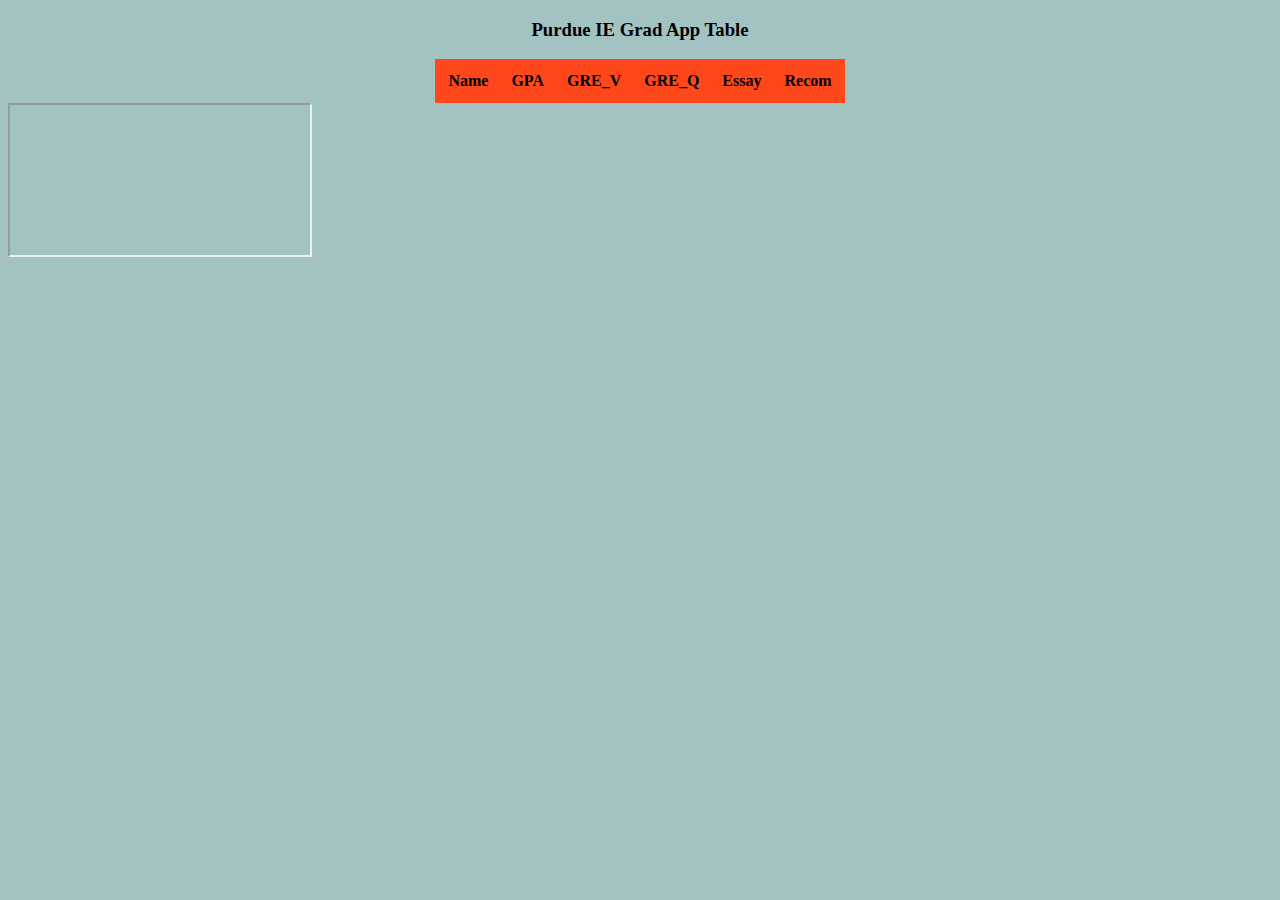
<file: index.html>
<!DOCTYPE html>
<html>
<head>
    <title>Grad Apps for Purdue IE Program</title>
    <link type=text/css rel="stylesheet" href="tablestyle.css">
    <script src="jquery-1.11.2.min.js"></script>
    <script src="gradstats.js"></script>
    </head>
    <body>
        <h3> Purdue IE Grad App Table</h3>
    <table id="grad_data">
        <thead>  
        <tr>
        <th>Name</th>
        <th>GPA</th>
        <th>GRE_V</th>
        <th>GRE_Q</th>
        <th>Essay</th>
        <th>Recom</th>   
        </tr>
        </thead>
        <tbody>
            
        </tbody>
        </table>
        <iframe>http://www.purdue.edu/</iframe>
    
    </body>
    
</html>
</file>
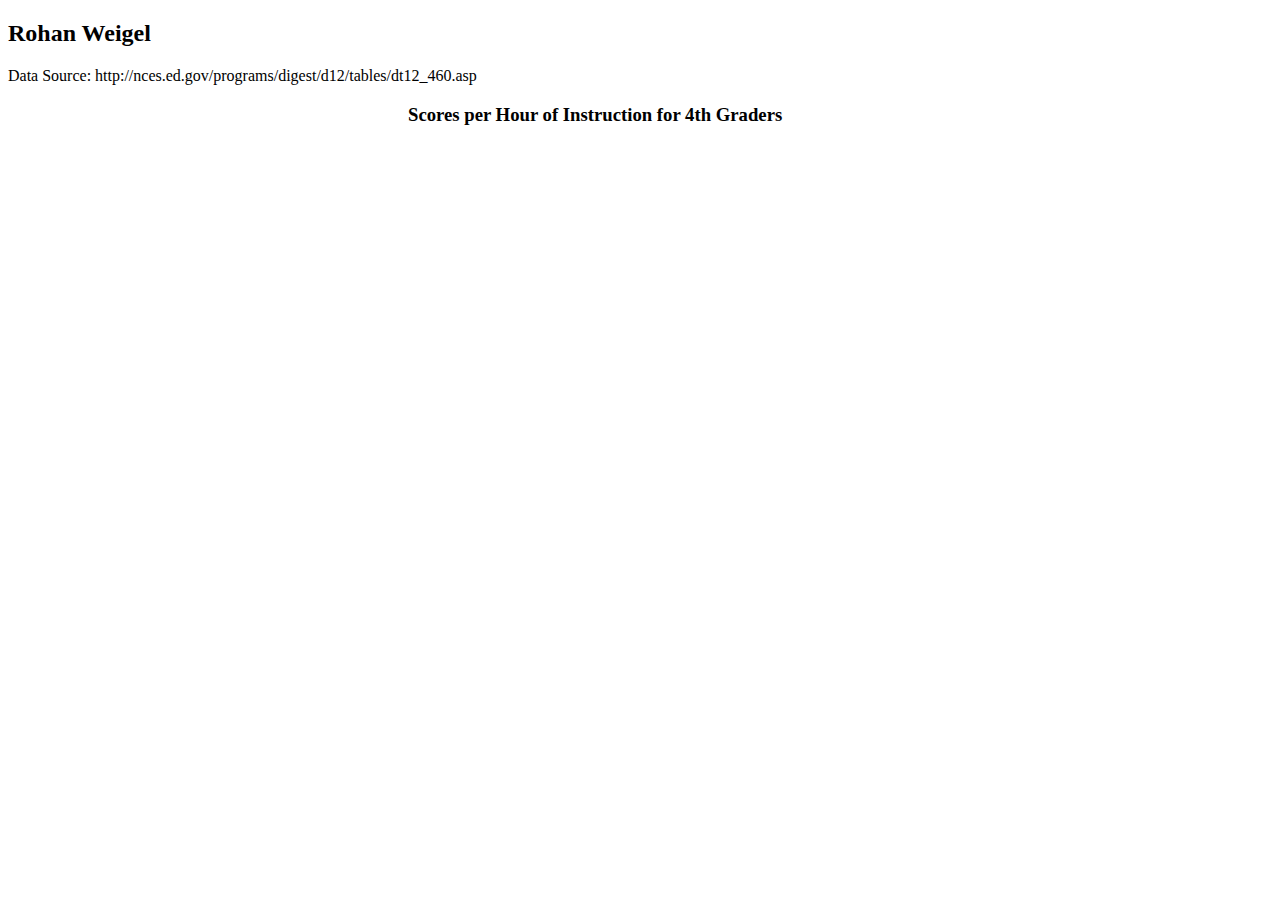
<file: D3-example/index.html>
<!DOCTYPE html>
<html lang="en">
    <head>
        <meta charset="utf-8">
        <title>D3 Page Template</title>
        <script type="text/javascript" src="d3.v3.js"></script>
        <script type="text/javascript" src="dataset.js"></script>
        <link rel="stylesheet" href="styled3.css">
    </head>
    <body>
        <h2>Rohan Weigel</h2>
        <p>Data Source: http://nces.ed.gov/programs/digest/d12/tables/dt12_460.asp</p>
        <h3>Scores per Hour of Instruction for 4th Graders</h3>
        <script type="text/javascript">
               
            d3.text("http://localhost:8888/tabn460edit1.csv", function(data) {
                var parsedCSV = d3.csv.parseRows(data);
                console.log(data);

                var container = d3.select("body")
                    .append("table")

                    .selectAll("tr")
                        .data(parsedCSV).enter()
                        .append("tr")

                    .selectAll("td")
                        .data(function(d) { return d; }).enter()
                        .append("td")
                        .text(function(d) { return d; });
            });

var margin = {top: 20, right: 20, bottom: 30, left: 40},
    width = 1000 - margin.left - margin.right,
    height = 700 - margin.top - margin.bottom;
 
var xValue = function(d) { return d.Country;}, 
    xScale = d3.scale.ordinal().domain(["Country"]).range([0, width]), 
    xMap = function(d) { return xScale(xValue(d));}, 
    xAxis = d3.svg.axis().scale(xScale).orient("bottom").tickFormat(String);

var yValue = function(d) { return d["Math score/hour"];}, 
    yScale = d3.scale.linear().range([height, 0]), 
    yMap = function(d) { return yScale(yValue(d));}, 
    yAxis = d3.svg.axis().scale(yScale).orient("left");

var cValue = function(d) { return d.Country;},
    color = d3.scale.category10();

var svg = d3.select("body").append("svg")
    .attr("width", width + margin.left + margin.right)
    .attr("height", height + margin.top + margin.bottom)
  .append("g")
    .attr("transform", "translate(" + margin.left + "," + margin.top + ")");

d3.csv("http://localhost:8888/tabn460edit1.csv", function(data) {

 
  data.forEach(function(d) {
    d["Science Score/Hour"] = +d["Science Score/Hour"];
    d["Math score/hour"] = +d["Math score/hour"];  
  });
    
  //xScale.domain([d3.min(data, xValue)-10, d3.max(data, xValue)+20]);
  yScale.domain([d3.min(data, yValue), d3.max(data, yValue)+2]);

 
  svg.append("g")
      .attr("class", "x axis")
      .attr("transform", "translate(0," + height + ")")
      .call(xAxis)
    .append("text")
      .attr("class", "label")
      .attr("x", width)
      .attr("transform", "translate(" + (width / 2) + " ," + (height + margin.bottom - 5) +")")
      .attr("y", -6)
      .style("text-anchor", "middle")
      .text("Country");

  svg.append("g")
      .attr("class", "y axis")
      .call(yAxis)
    .append("text")
      .attr("class", "label")
      .attr("transform", "rotate(-90)")
      .attr("y", 6)
      .attr("dy", ".35em")
      .style("text-anchor", "end")
      .text("Scores per hour spent");

  svg.selectAll(".dot")
      .data(data)
    .enter().append("circle")
      .attr("class", "dot")
      .attr("r", 3.5)
      //.attr("cx", xMap)
      .attr("cy", yMap)
      .style("fill", function(d) { return color(cValue(d));}); 
    
    var line = d3.svg.line()
    .x(function(d) { return x(d.Country); })
    .y(function(d) { return y(d["Math score/hour"]); });
    
  svg.append("Science Score/Hour")     
        .attr("class", "line")
        .style("stroke", "red")
        .attr("d", line(data));

});
 
            </script>
        </body>
</html>
</file>
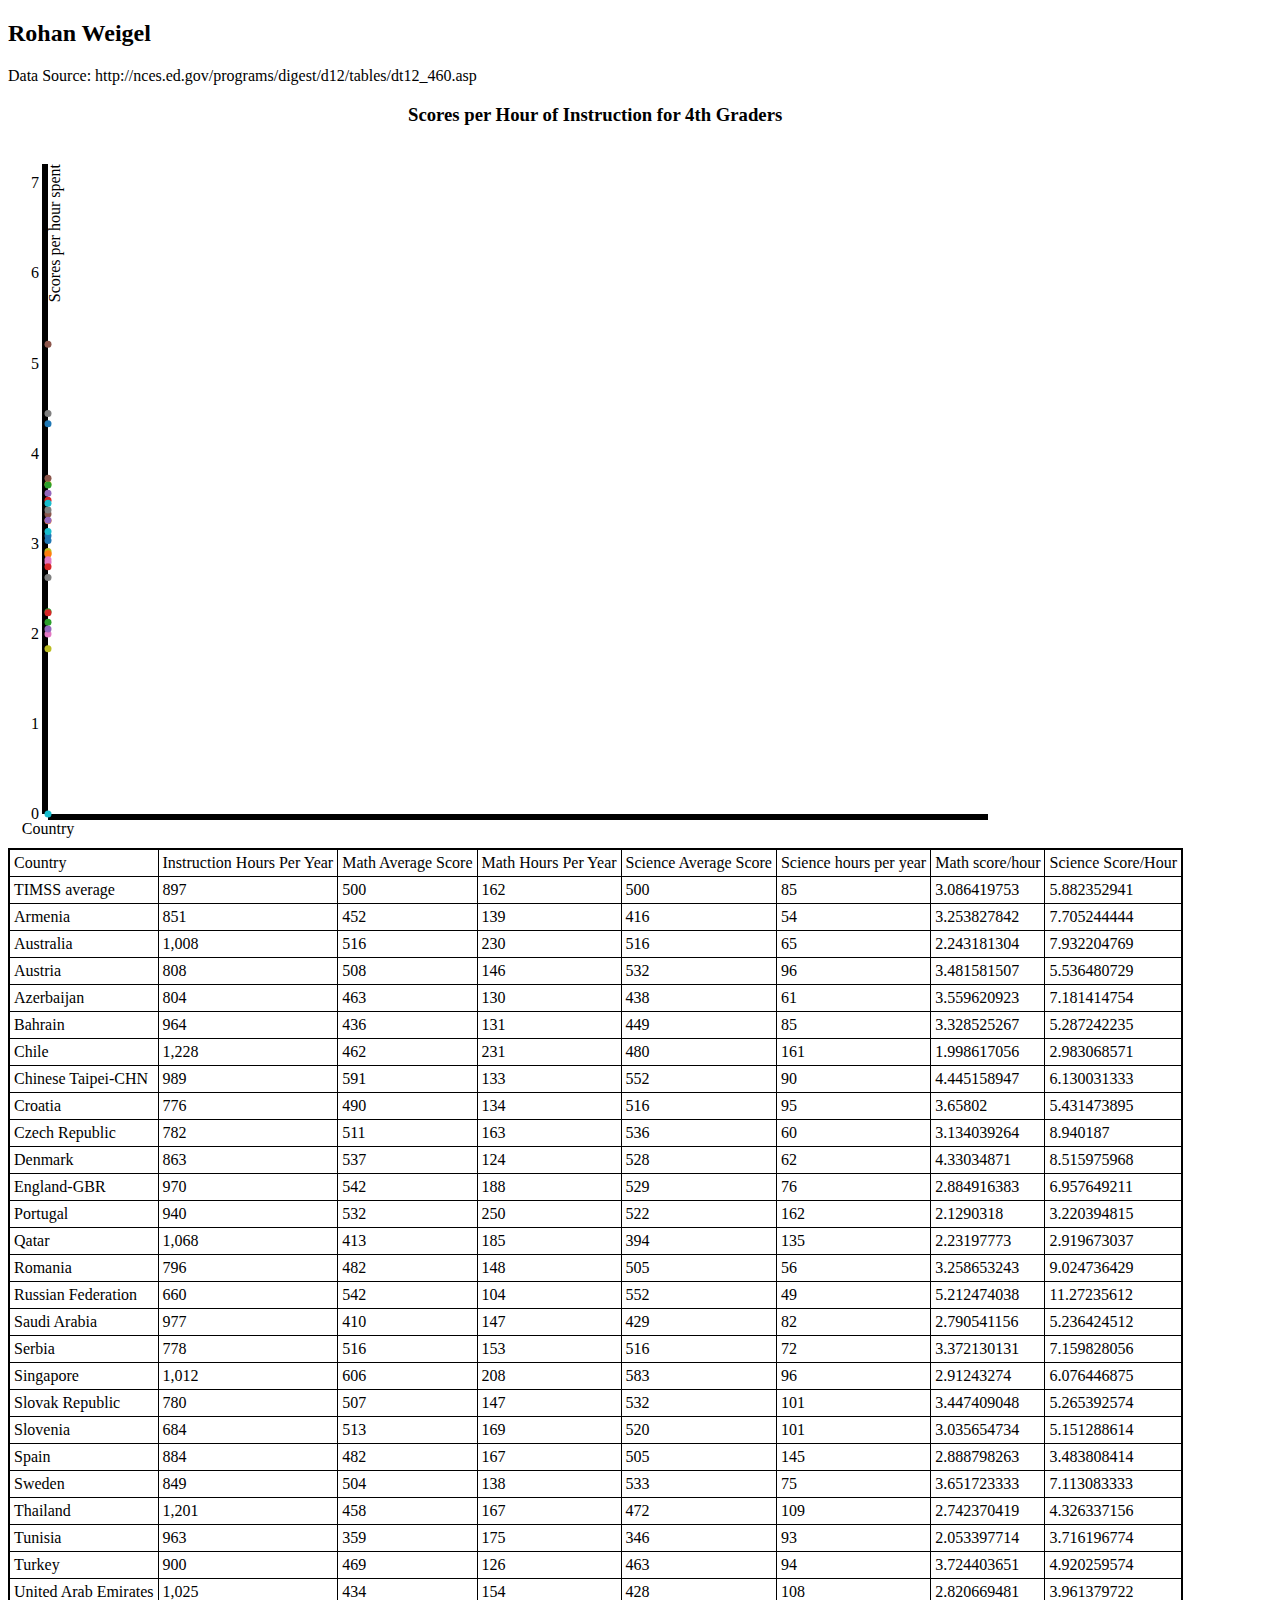
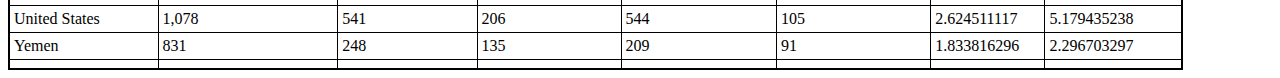
<file: hw3/index.html>
<!DOCTYPE html>
<html lang="en">
    <head>
        <meta charset="utf-8">
        <title>D3 Page Template</title>
        <script type="text/javascript" src="d3.v3.js"></script>
        <script type="text/javascript" src="dataset.js"></script>
        <link rel="stylesheet" href="styled3.css">
    </head>
    <body>
        <h2>Rohan Weigel</h2>
        <p>Data Source: http://nces.ed.gov/programs/digest/d12/tables/dt12_460.asp</p>
        <h3>Scores per Hour of Instruction for 4th Graders</h3>
        <script type="text/javascript">
               
            d3.text("tabn460edit1.csv", function(data) {
                var parsedCSV = d3.csv.parseRows(data);
                console.log(data);

                var container = d3.select("body")
                    .append("table")

                    .selectAll("tr")
                        .data(parsedCSV).enter()
                        .append("tr")

                    .selectAll("td")
                        .data(function(d) { return d; }).enter()
                        .append("td")
                        .text(function(d) { return d; });
            });

var margin = {top: 20, right: 20, bottom: 30, left: 40},
    width = 1000 - margin.left - margin.right,
    height = 700 - margin.top - margin.bottom;
 
var xValue = function(d) { return d.Country;}, 
    xScale = d3.scale.ordinal().domain(["Country"]).range([0, width]), 
    xMap = function(d) { return xScale(xValue(d));}, 
    xAxis = d3.svg.axis().scale(xScale).orient("bottom").tickFormat(String);

var yValue = function(d) { return d["Math score/hour"];}, 
    yScale = d3.scale.linear().range([height, 0]), 
    yMap = function(d) { return yScale(yValue(d));}, 
    yAxis = d3.svg.axis().scale(yScale).orient("left");

var cValue = function(d) { return d.Country;},
    color = d3.scale.category10();

var svg = d3.select("body").append("svg")
    .attr("width", width + margin.left + margin.right)
    .attr("height", height + margin.top + margin.bottom)
  .append("g")
    .attr("transform", "translate(" + margin.left + "," + margin.top + ")");

d3.csv("tabn460edit1.csv", function(data) {

 
  data.forEach(function(d) {
    d["Science Score/Hour"] = +d["Science Score/Hour"];
    d["Math score/hour"] = +d["Math score/hour"];  
  });
    
  //xScale.domain([d3.min(data, xValue)-10, d3.max(data, xValue)+20]);
  yScale.domain([d3.min(data, yValue), d3.max(data, yValue)+2]);

 
  svg.append("g")
      .attr("class", "x axis")
      .attr("transform", "translate(0," + height + ")")
      .call(xAxis)
    .append("text")
      .attr("class", "label")
      .attr("x", width)
      .attr("transform", "translate(" + (width / 2) + " ," + (height + margin.bottom - 5) +")")
      .attr("y", -6)
      .style("text-anchor", "middle")
      .text("Country");

  svg.append("g")
      .attr("class", "y axis")
      .call(yAxis)
    .append("text")
      .attr("class", "label")
      .attr("transform", "rotate(-90)")
      .attr("y", 6)
      .attr("dy", ".35em")
      .style("text-anchor", "end")
      .text("Scores per hour spent");

  svg.selectAll(".dot")
      .data(data)
    .enter().append("circle")
      .attr("class", "dot")
      .attr("r", 3.5)
      //.attr("cx", xMap)
      .attr("cy", yMap)
      .style("fill", function(d) { return color(cValue(d));}); 
    
    var line = d3.svg.line()
    .x(function(d) { return x(d.Country); })
    .y(function(d) { return y(d["Math score/hour"]); });
    
  svg.append("Science Score/Hour")     
        .attr("class", "line")
        .style("stroke", "red")
        .attr("d", line(data));

});
 
            </script>
        </body>
</html>
</file>
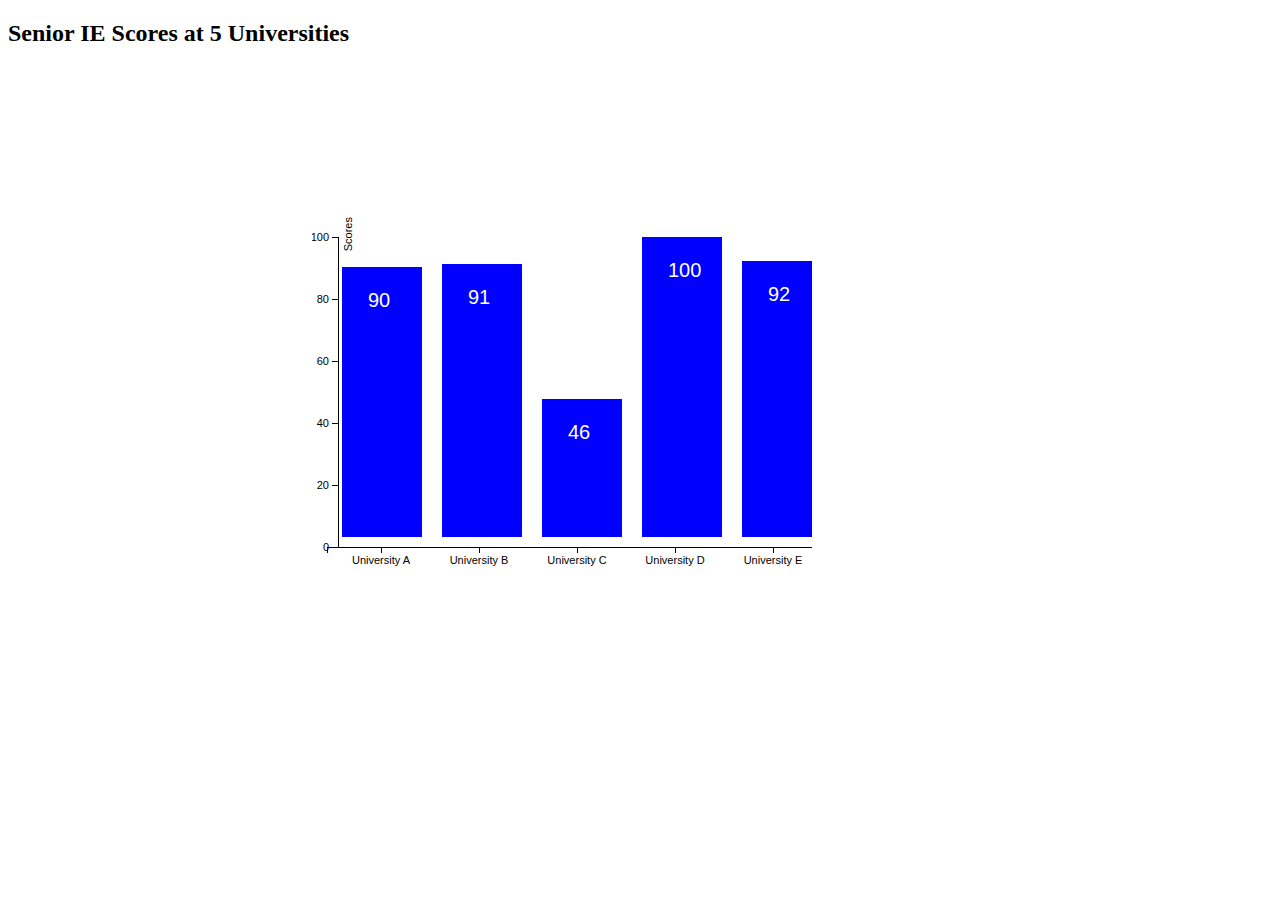
<file: exam1/exam1-2.html>
<!DOCTYPE html>
<html>
    <head>
        <meta charset="utf-8">
        <title>Exam 1 Chart - Seniors only</title>
        <script type="text/javascript" src="http://localhost:8000/d3.v3.js"></script>
        <script type="text/javascript" src="http://localhost:8000/exam1.json"></script>
        
    </head>
    <body>
        <div>
        <h2>Senior IE Scores at 5 Universities</h2>
        </div>
        <style type = "text/css">
    div.bar {
				display: inline-block;
        margin-left: -50;
			}
            .axis path,
			.axis line {
				fill: none;
				stroke: black;
				shape-rendering: crispEdges;
            }
            .axis text {
				font-family: sans-serif;
				font-size: 11px;
			}
            
            </style>
    </body>
    <svg class="chart"></svg>
    <script src="d3.v3.js"></script>
<script>

var dataset = [90, 91, 46, 100, 92];
    
    d3.select("body").selectAll("div")
    .data(dataset)
    .enter()
    .append("div")
    .attr("class", "bar")
    .style("height", function(d) {
        var barHeight = d * 3;
        return barHeight + "px";
    });
var w = 500,
    h = 500;
    var barPadding = 20;
    var padding = 20;
    
    //x stuff
    var xScale = d3.scale.ordinal()
    .domain(["University A", "University B","University C","University D","University E"])
    .rangeRoundBands([0, w], .1);
    
    var xAxis = d3.svg.axis()
							  .scale(xScale)
							  .orient("bottom")
    //y stuff
    var yScale = d3.scale.linear()
    .domain([0, 100])
    .range([h - padding, 170]);
    
    
    
    var yAxis = d3.svg.axis()
							  .scale(yScale)
							  .orient("left")
							  .ticks(5);
    
    var svg = d3.select("body")
            .append("svg")
            .attr("width", w)
            .attr("height", h);
    
    //bars
    svg.selectAll("rect")
   .data(dataset)
   .enter()
   .append("rect")
   .attr("x", function(d, i) {
			   		return i * (w / dataset.length) + 30;
    })
   .attr("y", function(d) {
    return h - (d * 3) - 30;
    })
   .attr("width", w / dataset.length - barPadding)
    .attr("fill", "blue")
   .attr("height", function(d) {
    return d * 3;
    })
    .attr("fill", function(d) {
					return "rgb(0, 0, " + (d * 10) + ")";
			   });
    //labels
    svg.selectAll("text")
			   .data(dataset)
			   .enter()
			   .append("text")
			   .text(function(d) {
			   		return d;
			   })
			   .attr("x", function(d, i) {
			   		return i * (w / dataset.length) + 56;
			   })
			   .attr("y", function(d) {
			   		return h - (d * 3) + 10;
			   })
			   .attr("font-family", "helvetica")
			   .attr("font-size", "20px")
			   .attr("fill", "white");
    
    //x axis
    svg.append("g")
				.attr("class", "axis")
				.attr("transform", "translate(15," + (h - padding) + ")")
                .attr("x", 10)
				.call(xAxis);
    
    //y axis
    svg.append("g")
				.attr("class", "axis")
				.attr("transform", "translate(" + (padding + 6) + ",0)")
				.call(yAxis)
               .append("text")
                .attr("class", "label")
                .attr("transform", "rotate(-90)")
                .attr("y", 10)
                .attr("x",-150)
                .attr("dy", ".35em")
                .style("text-anchor", "end")
                .text("Scores");
    </script>
</html>
</file>
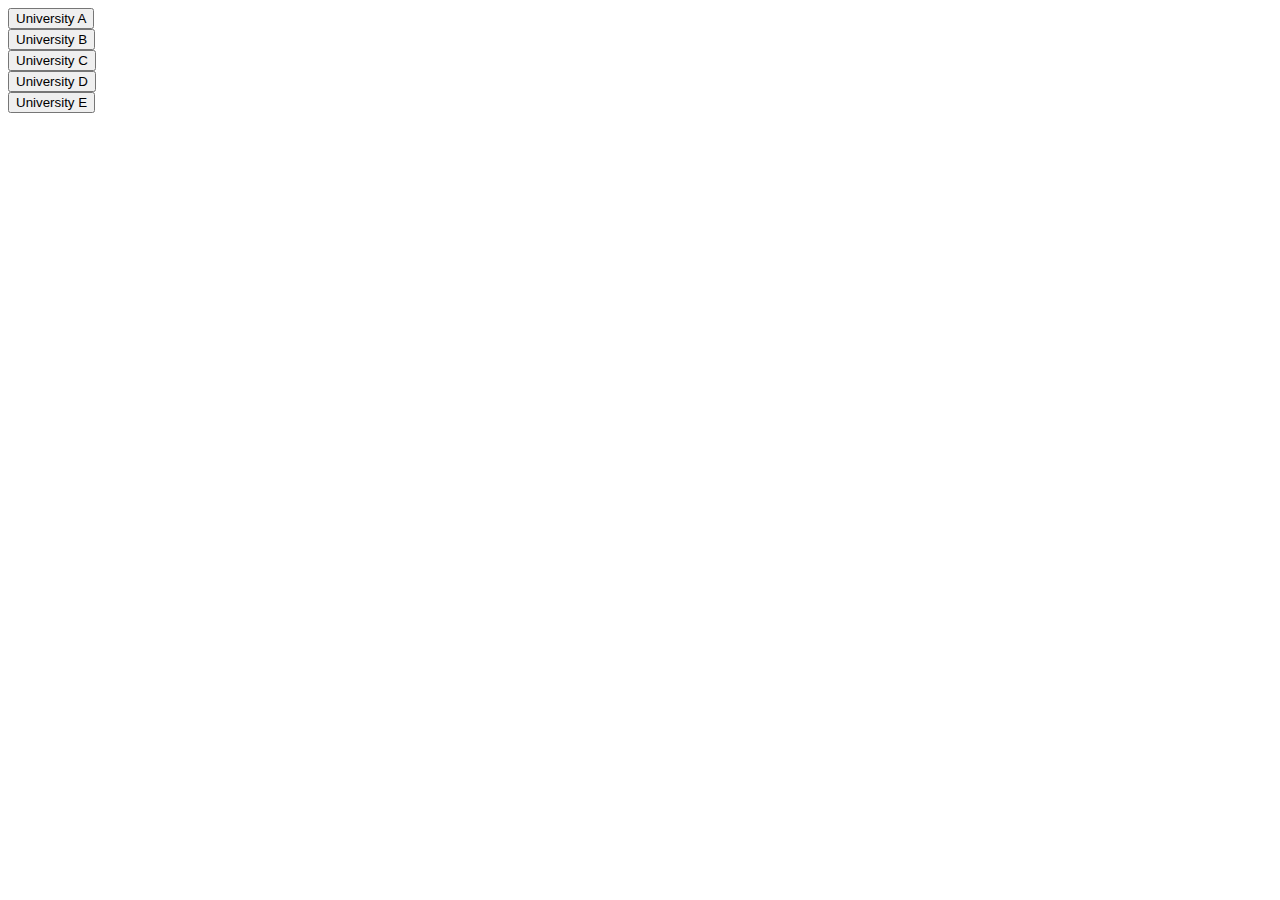
<file: exam1/exam3-3.html>
<!DOCTYPE html>
<html>
    <head>
        <meta charset="utf-8">
        <title>Exam 1 Chart - Stacked</title>
        <script type="text/javascript" src="http://d3js.org/d3.v2.js"></script>
        <script type="text/javascript" src="https://hivelab.org/static/exam1.json"></script>

<style>

body {
  font: 10px sans-serif;
}

.axis path,
.axis line {
  fill: none;
  stroke: #000;
  shape-rendering: crispEdges;
}

.bar {
  fill: steelblue;
}

.x.axis path {
  display: none;
}

</style>        
        
<body>
    
<div id="UnivAonly">
    <input name="updateButton" 
           type="button" 
           value="University A" 
           onclick="updateData()" />
</div>    
<div id="UnivBonly">
    <input name="updateButton" 
           type="button" 
           value="University B" 
           onclick="updateDataB()" />
</div>    
<div id="UnivConly">
    <input name="updateButton" 
           type="button" 
           value="University C" 
           onclick="updateDataC()" />
</div>
<div id="UnivDonly">
    <input name="updateButton" 
           type="button" 
           value="University D" 
           onclick="updateDataD()" />
</div>
    <div id="UnivEonly">
    <input name="updateButton" 
           type="button" 
           value="University E" 
           onclick="updateDataE()" />
</div>
    
    <script src="http://d3js.org/d3.v2.js"></script>
<script type="text/javascript">


var margin = {top: 20, right: 20, bottom: 30, left: 40},
    width = 960 - margin.left - margin.right,
    height = 500 - margin.top - margin.bottom;

var x = d3.scale.ordinal()
    .rangeRoundBands([0, width], .1);

var y = d3.scale.linear()
    .rangeRound([height, 0]);

var color = d3.scale.ordinal()
    .range(["#98abc5", "#7b6888", "#6b486b", "#a05d56", "#ff8c00"]);

var xAxis = d3.svg.axis()
    .scale(x)
    .orient("bottom");

var yAxis = d3.svg.axis()
    .scale(y)
    .orient("left")
    .tickFormat(d3.format(".2s"));

var svg = d3.select("body").append("svg")
    .attr("width", width + margin.left + margin.right)
    .attr("height", height + margin.top + margin.bottom)
  .append("g")
    .attr("transform", "translate(" + margin.left + "," + margin.top + ")");
var univs = [];
var new_univs = [];
    var dataset;
    d3.json("https://hivelab.org/static/exam1.json", function(data) {
    var dataset = data;
        console.log(dataset);
        
    
for(var i = 0; i < dataset.length ; i++){
    
    univs.push({
"University A": dataset[i]["University A"],
"University B": dataset[i]["University B"],
"University C": dataset[i]["University C"],
"University D": dataset[i]["University D"],
"University E": dataset[i]["University E"],
        "Year": dataset[i].Year
    });
}
        univs = dataset.map(function(d){
return{
"University A":d["University A"],
"University B":d["University B"],
"University C":d["University C"],
"University D":d["University D"],
"University E":d["University E"],
"Year":d.Year
};
});
        console.table(univs);
        console.log(univs);
    
color.domain(d3.keys(univs[0]).filter(function(key) { return key !== "Year"; }));
        
  univs.forEach(function(d) {
    var y0 = 0;
    d.grades = color.domain().map(function(name) { return {name: name, y0: y0, y1: y0 += +d[name]}; });
    d.total = d.grades[d.grades.length - 1].y1;
  });
    
  univs.sort(function(a, b) { return b.total - a.total; });

  x.domain(univs.map(function(d) { return d.Year; }));
  y.domain([0, d3.max(univs, function(d) { return d.total; })]);
        
  var legend = svg.selectAll(".legend")
      .data(color.domain().slice().reverse())
    .enter().append("g")
      .attr("class", "legend")
      .attr("transform", function(d, i) { return "translate(0," + i * 12 + ")"; });
        
  legend.append("rect")
      .attr("x", width - 18)
      .attr("width", 8)
      .attr("height", 8)
      .style("fill", color);

  legend.append("text")
      .attr("x", width - 28)
      .attr("y", 3)
      .attr("dy", ".35em")
      .style("text-anchor", "end")
      .text(function(d) { return d; });
        
  svg.append("g")
      .attr("class", "x axis")
      .attr("transform", "translate(0," + height + ")")
      .call(xAxis);

  svg.append("g")
      .attr("class", "y axis")
      .call(yAxis)
    .append("text")
      .attr("transform", "rotate(-90)")
      .attr("y", 6)
      .attr("dy", ".71em")
      .style("text-anchor", "end")
      .text("Number of Students");

  var year = svg.selectAll(".year")
      .data(univs)
    .enter().append("g")
      .attr("class", "g")
      .attr("transform", function(d) { return "translate(" + x(d.Year) + ",0)"; });


  year.selectAll("rect")
      .data(function(d) { return d.grades; })
    .enter().append("rect")
      .attr("width", x.rangeBand())
      .attr("y", function(d) { return y(d.y1); })
      .attr("height", function(d) { return y(d.y0) - y(d.y1); })
      .style("fill", function(d) { return color(d.name); });
        
   function updateData() {

    var year = svg.selectAll(".year")
      .data(univs)
    .enter().append("g")
      .attr("class", "g")
      .attr("transform", function(d) { return "translate(" - y(d.Year) + ",100)"; });


  year.selectAll("rect")
      .data(function(d) { return d.grades; })
    .enter().append("rect")
      .attr("width", x.rangeBand())
      .attr("y", function(d) { return y(d.y1); })
      .attr("height", function(d) { return y(d.y0) - y(d.y1); })
      .style("fill", function(d) { return color(d.name); });
   };
        
  });
      



        
        
    

</script>
</html>
</file>
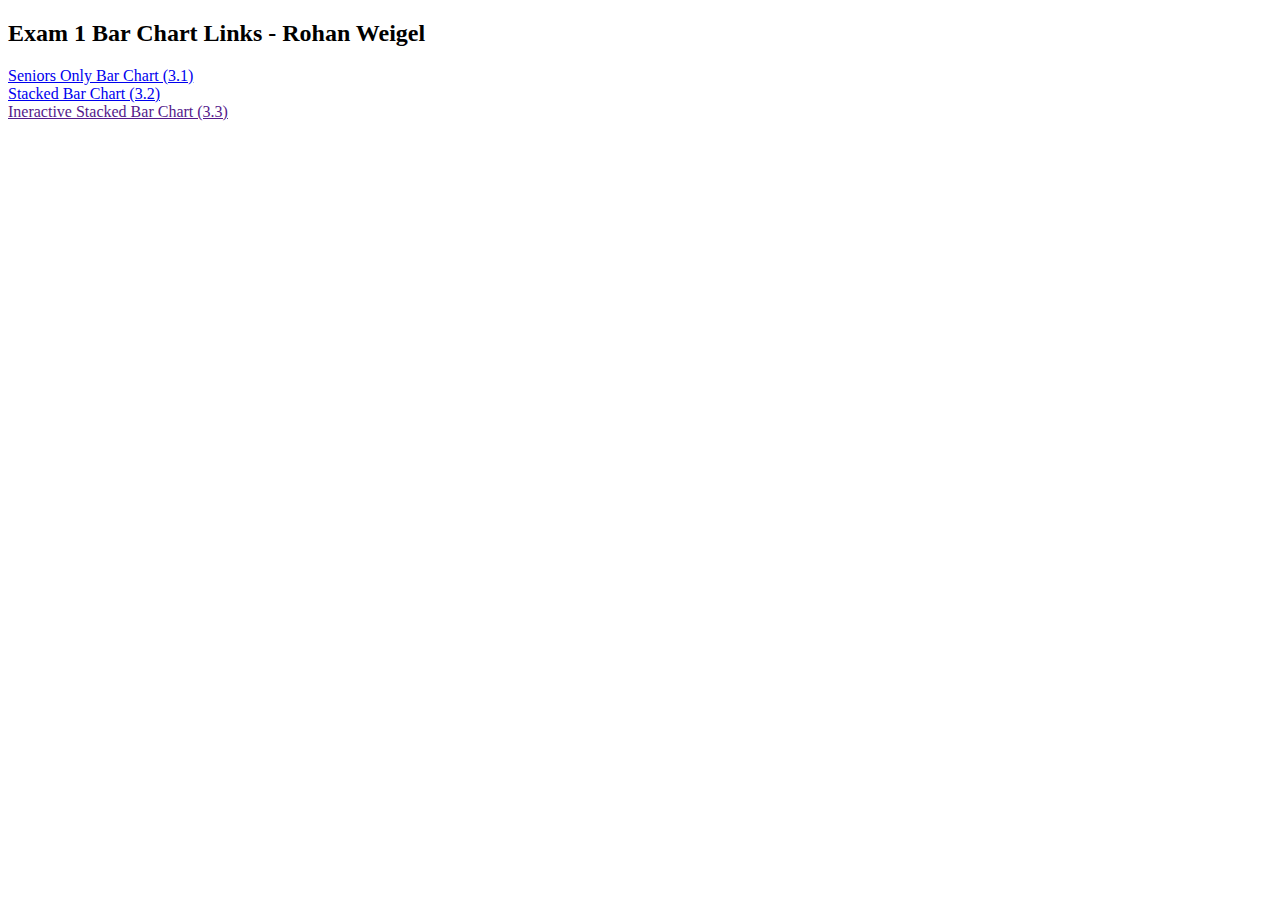
<file: exam1/Examlinks.html>
<!DOCTYPE html>
<html lang="en">
    <head>
        <meta charset="utf-8">
        <title>Exam 1 Chart Bar Charts</title>
        <h2>Exam 1 Bar Chart Links - Rohan Weigel</h2>
        <a href="http://rohanweigel.github.io/exam1/exam3-1.html">Seniors Only Bar Chart (3.1)</a><br>
        <a href="http://rohanweigel.github.io/exam1/exam3-2.html"> Stacked Bar Chart (3.2)</a><br>
        <a href=""> Ineractive Stacked Bar Chart (3.3)</a>
        <script type="text/javascript" src="https://hivelab.org/static/exam1.json"></script>
    </head>
</html>
</file>
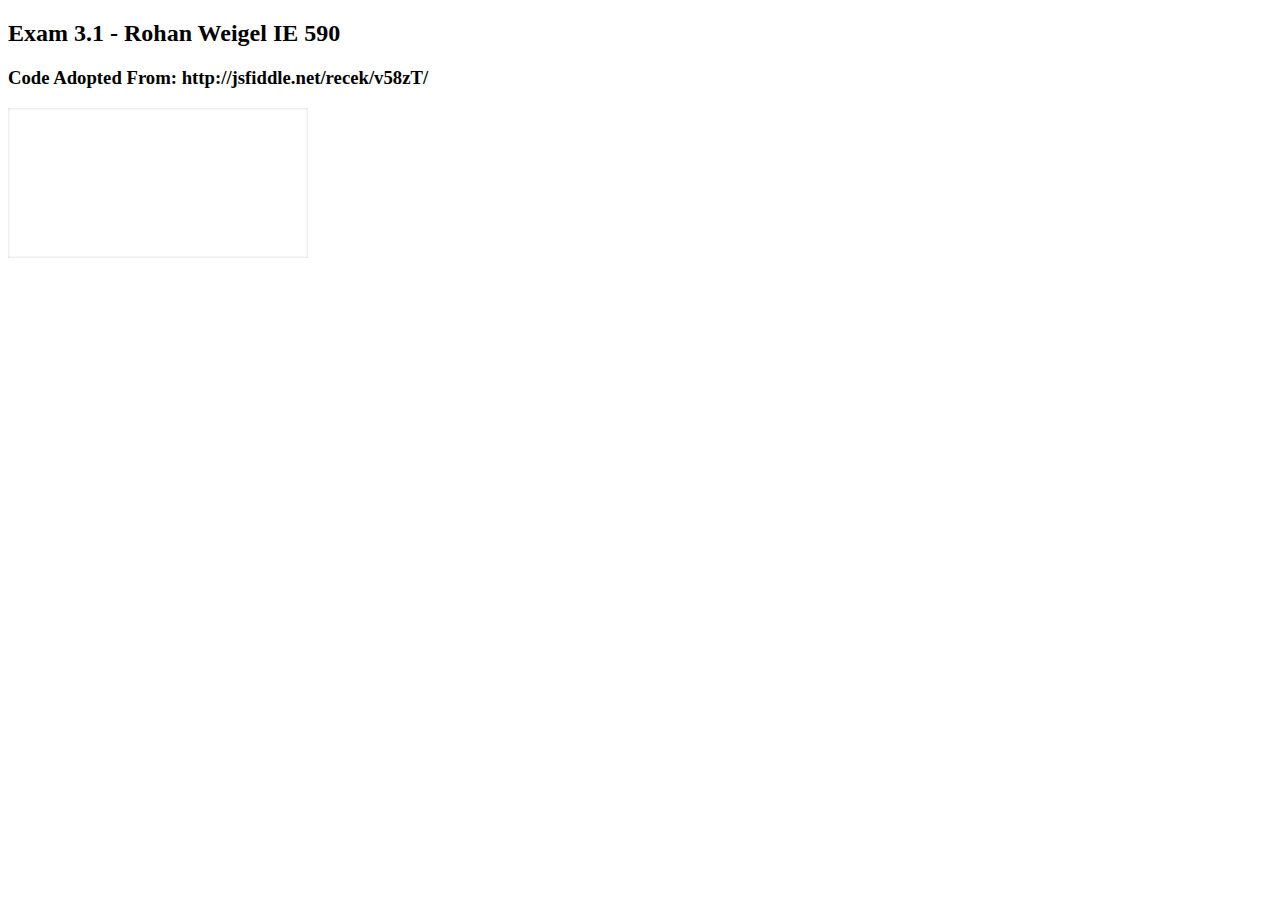
<file: exam2/exam2-3-1.html>
<!DOCTYPE html>
<html>
    <head>
        <meta charset="utf-8">
        <title>Exam 1 Chart - Stacked</title>
        <script type="text/javascript" src="http://d3js.org/d3.v2.js"></script>
        <script type="text/javascript" src="https://hivelab.org/static/exam2.json"></script>
        <body>
            <h2>Exam 3.1 - Rohan Weigel IE 590</h2>
            <h3>Code Adopted From: http://jsfiddle.net/recek/v58zT/</h3>
        </body>
        <style>
        svg {
  vertical-align: middle;
  background: rgba(255,255,255, 0.2);
  box-shadow: inset 0 0 3px 0px #CECECE;
}

.header rect{
  fill: #888888;
}

.header text{
  fill: black;
  font: 10px sans-serif;
  text-align: right;
}

.cell rect{
  fill: white;
    border: black;
}

.cell text{
  fill: black;
  font: 10px sans-serif;
  text-anchor: right;
}
        
        </style>
        
        <svg class="canvas"></svg>
        
        <script src="http://d3js.org/d3.v2.js"></script>
<script type="text/javascript">
        
        var margin = {top: 20, right: 30, bottom: 30, left: 40},
    width = 700 - margin.left - margin.right,
    height = 580 - margin.top - margin.bottom;

var canvas = d3.select(".canvas")
    .attr("width", width + margin.left + margin.right)
    .attr("height", height + margin.top + margin.bottom)
  .append("g")
    .attr("transform", "translate(" + margin.left + "," + margin.top + ")");

var headerGrp = canvas.append("g").attr("class", "headerGrp");
var rowsGrp = canvas.append("g").attr("class","rowsGrp");

var fieldHeight = 30;
var fieldWidth = 70;

var previousSort = null;
var format = d3.time.format("%a %b %d %Y");
//var dateFn = function(date) { return format.parse(d.created_at) };

var jsonData;
    d3.json("https://hivelab.org/static/exam2.json", function(data) {
    var jsonData = data;
        console.log(jsonData);

refreshTable(null);

function refreshTable(sortOn){

	// create the table header	
	var header = headerGrp.selectAll("g")
		.data(d3.keys(jsonData[0]))
	  .enter().append("g")
		.attr("class", "header")
		.attr("transform", function (d, i){
			return "translate(" + i * fieldWidth + ",0)";
		})
		//.on("click", function(d){ return refreshTable(d);});


    header.append("rect")
		.attr("width", fieldWidth-1)
		.attr("height", fieldHeight);
		
	header.append("text")
		.attr("x", fieldWidth / 2)
		.attr("y", fieldHeight / 2)
		.attr("dy", ".35em")
		.text(String);
	
	var rows = rowsGrp.selectAll("g.row").data(jsonData);
	
	// create rows	
	var rowsEnter = rows.enter().append("svg:g")
		.attr("class","row")
		.attr("transform", function (d, i){
			return "translate(0," + (i+1) * (fieldHeight+1) + ")"});
        
	
	// select cells
	var cells = rows.selectAll("g.cell").data(function(d){return d3.values(d);});
	
	// create cells
	var cellsEnter = cells.enter().append("svg:g")
		.attr("class", "cell")
		.attr("transform", function (d, i){
			return "translate(" + i * fieldWidth + ",0)";
		});
		
	cellsEnter.append("rect")
		.attr("width", fieldWidth-1)
		.attr("height", fieldHeight)
    .on("mouseover", function(d) {d3.select(this).attr("g.row", 10).style("fill", "yellow");
})
    .on("mouseout", function(d) {
  d3.select(this).attr("g.row", 10).style("fill", "white");
})
    .on("click", function(d) {d3.select(this).attr("g.row", 10).style("fill", "green");
});
		  
        cellsEnter.append("text")
		.attr("x", fieldWidth / 2)
		.attr("y", fieldHeight / 2)
		.attr("dy", ".35em")
		.text(String);
         

	
	//update if not in initialisation
	if(sortOn !== null) {
			// update rows
			if(sortOn != previousSort){
				rows.sort(function(a,b){return sort(a[sortOn], b[sortOn]);});			
				previousSort = sortOn;
			}
			else{
				rows.sort(function(a,b){return sort(b[sortOn], a[sortOn]);});
				previousSort = null;
			}
			rows.transition()
				.duration(500)
				.attr("transform", function (d, i){
					return "translate(0," + (i+1) * (fieldHeight+1) + ")";
				});
				
			//update cells
			rows.selectAll("g.cell").select("text").text(String);
	}
    }
    });
function sort(a,b){
	if(typeof a == "string"){
		var parseA = format.parse(a);
		if(parseA){
			var timeA = parseA.getTime();
			var timeB = format.parse(b).getTime();
			return timeA > timeB ? 1 : timeA == timeB ? 0 : -1;
		}
		else 
			return a.localeCompare(b);
	}
	else if(typeof a == "number"){
		return a > b ? 1 : a == b ? 0 : -1;
	}
	else if(typeof a == "boolean"){
		return b ? 1 : a ? -1 : 0;
	}
}
        
        </script>
    </head>
</html>
</file>
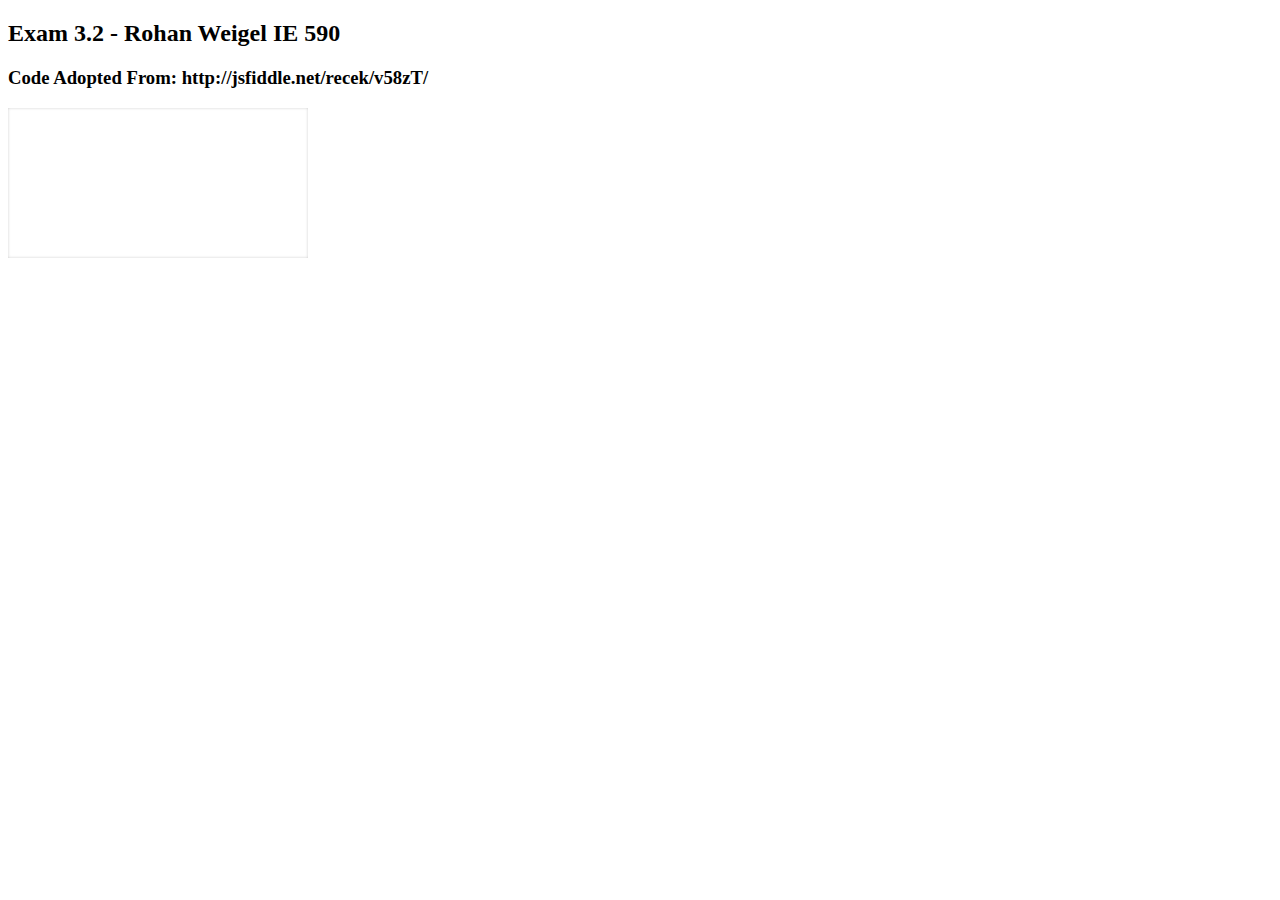
<file: exam2/exam2-3-2.html>
<!DOCTYPE html>
<html>
    <head>
        <meta charset="utf-8">
        <title>Exam 2 Chart</title>
        <script type="text/javascript" src="http://d3js.org/d3.v2.js"></script>
        <script type="text/javascript" src="https://hivelab.org/static/exam2.json"></script>
        <body>
            <h2>Exam 3.2 - Rohan Weigel IE 590</h2>
            <h3>Code Adopted From: http://jsfiddle.net/recek/v58zT/</h3>
        </body>
        <style>
        svg {
  vertical-align: middle;
  background: rgba(255,255,255, 0.2);
  box-shadow: inset 0 0 3px 0px #CECECE;
}

.header rect{
  fill: #888888;
}

.header text{
  fill: black;
  font: 10px sans-serif;
  text-align: right;
}

.cell rect{
  fill: white;
    border: black;
}

.cell text{
  fill: black;
  font: 10px sans-serif;
  text-anchor: right;
}
        
        </style>
        
        <svg class="canvas"></svg>
        
        <script src="http://d3js.org/d3.v2.js"></script>
<script type="text/javascript">
        
        var margin = {top: 20, right: 30, bottom: 30, left: 40},
    width = 700 - margin.left - margin.right,
    height = 580 - margin.top - margin.bottom;

var canvas = d3.select(".canvas")
    .attr("width", width + margin.left + margin.right)
    .attr("height", height + margin.top + margin.bottom)
  .append("g")
    .attr("transform", "translate(" + margin.left + "," + margin.top + ")");

var headerGrp = canvas.append("g").attr("class", "headerGrp");
var rowsGrp = canvas.append("g").attr("class","rowsGrp");

var fieldHeight = 30;
var fieldWidth = 70;

var previousSort = null;
var format = d3.time.format("%a %b %d %Y");
//var dateFn = function(date) { return format.parse(d.created_at) };

var jsonData;
    d3.json("https://hivelab.org/static/exam2.json", function(data) {
    var jsonData = data;
        console.log(jsonData);

refreshTable(null);

function refreshTable(sortOn){

	// create the table header	
	var header = headerGrp.selectAll("g")
		.data(d3.keys(jsonData[0]))
	  .enter().append("g")
		.attr("class", "header")
		.attr("transform", function (d, i){
			return "translate(" + i * fieldWidth + ",0)";
		})
		.on("click", function(d){ return refreshTable(d);});


    header.append("rect")
		.attr("width", fieldWidth-1)
		.attr("height", fieldHeight);
		
	header.append("text")
		.attr("x", fieldWidth / 2)
		.attr("y", fieldHeight / 2)
		.attr("dy", ".35em")
		.text(String);
	
	var rows = rowsGrp.selectAll("g.row").data(jsonData);
	
	// create rows	
	var rowsEnter = rows.enter().append("svg:g")
		.attr("class","row")
		.attr("transform", function (d, i){
			return "translate(0," + (i+1) * (fieldHeight+1) + ")"});
        
	
	// select cells
	var cells = rows.selectAll("g.cell").data(function(d){return d3.values(d);});
	
	// create cells
	var cellsEnter = cells.enter().append("svg:g")
		.attr("class", "cell")
		.attr("transform", function (d, i){
			return "translate(" + i * fieldWidth + ",0)";
		});
		
	cellsEnter.append("rect")
		.attr("width", fieldWidth-1)
		.attr("height", fieldHeight)
    .on("mouseover", function(d) {d3.select(this).attr("g.row", 10).style("fill", "yellow");
})
    .on("mouseout", function(d) {
  d3.select(this).attr("g.row", 10).style("fill", "white");
})
    .on("click", function(d) {d3.select(this).attr("g.row", 10).style("fill", "green");
});
		  
        cellsEnter.append("text")
		.attr("x", fieldWidth / 2)
		.attr("y", fieldHeight / 2)
		.attr("dy", ".35em")
		.text(String);
         

	
	//update if not in initialisation
	if(sortOn !== null) {
			// update rows
			if(sortOn != previousSort){
				rows.sort(function(a,b){return sort(a[sortOn], b[sortOn]);});			
				previousSort = sortOn;
			}
			else{
				rows.sort(function(a,b){return sort(b[sortOn], a[sortOn]);});
				previousSort = null;
			}
			rows.transition()
				.duration(500)
				.attr("transform", function (d, i){
					return "translate(0," + (i+1) * (fieldHeight+1) + ")";
				});
				
			//update cells
			rows.selectAll("g.cell").select("text").text(String);
	}
    }
    });
function sort(a,b){
	if(typeof a == "string"){
		var parseA = format.parse(a);
		if(parseA){
			var timeA = parseA.getTime();
			var timeB = format.parse(b).getTime();
			return timeA > timeB ? 1 : timeA == timeB ? 0 : -1;
		}
		else 
			return a.localeCompare(b);
	}
	else if(typeof a == "number"){
		return a > b ? 1 : a == b ? 0 : -1;
	}
	else if(typeof a == "boolean"){
		return b ? 1 : a ? -1 : 0;
	}
}
        
        </script>
    </head>
</html>
</file>
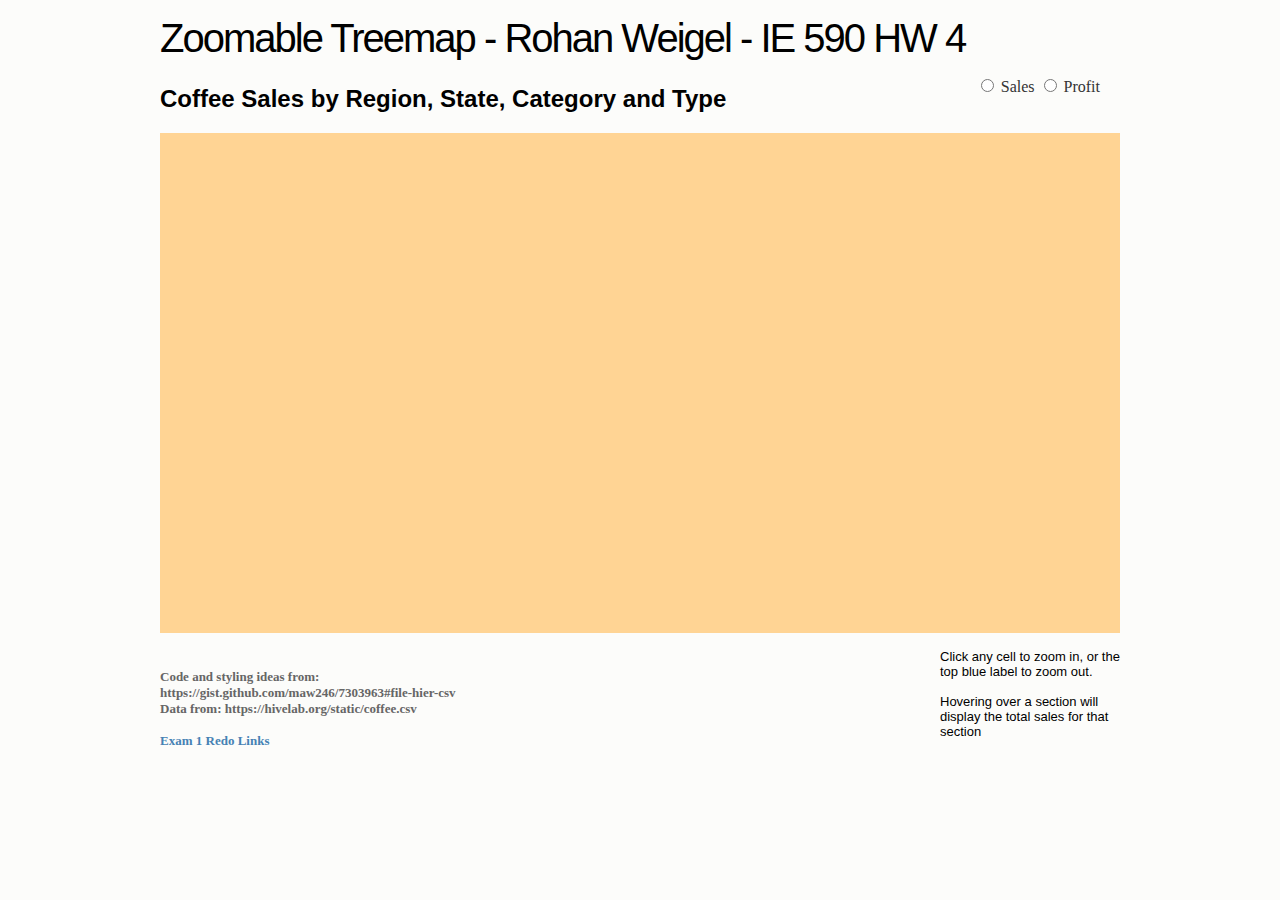
<file: hw4/hw4_2.html>
<!DOCTYPE html>
<html>
<meta charset="utf-8">
<title>IE 590 HW 4 TreeMap - Rohan Weigel</title>
<link type=text/css rel="stylesheet" href="hw4_2.css">
    <script type="text/javascript" src="https://hivelab.org/static/coffee.csv"></script>
<style>

#chart {
  width: 960px;
  height: 500px;
  background: #ffd494;
}

text {
  pointer-events: none;
}

.grandparent text {
  font-weight: bold;
}

rect {
  fill: none;
  stroke: #fff;
}

rect.parent,
.grandparent rect {
  stroke-width: 2px;
}

.grandparent rect {
  fill: #0066ff;
}

.grandparent:hover rect {
  fill: #3399ff;
}

.children rect.parent,
.grandparent rect {
  cursor: pointer;
}

rect.parent {
  pointer-events: all;
}

.children:hover rect.child {
  fill: #ffb84d;
}

</style>
    
<form>
  <label><input type="radio" name="mode" id="Sales" value="sales"> Sales</label>
  <label><input type="radio" name="mode" id="Profits" value="profit"> Profit</label>
</form>
 
<h1>Zoomable Treemap - Rohan Weigel - IE 590 HW 4</h1>
<h2>Coffee Sales by Region, State, Category and Type</h2>
    <h3>Code and styling ideas from: https://gist.github.com/maw246/7303963#file-hier-csv<br>Data from: https://hivelab.org/static/coffee.csv<br><br><a href="http://rohanweigel.github.io/exam1/Examlinks.html">Exam 1 Redo Links</a></h3>
 
<p id="chart"></p>
 
<aside>Click any cell to zoom in, or the top blue label to zoom out. <br><br>Hovering over a section will display the total sales for that section</aside>
 

<script src="http://d3js.org/d3.v3.js?2.9.1"></script>
<script>
   
var margin = {top: 20, right: 0, bottom: 0, left: 0},
    width = 960,
    height = 500 - margin.top - margin.bottom,
   
    formatNumber = function(val) {return val},
    transitioning;

var color = d3.scale.category10();
    
var x = d3.scale.linear()
    .domain([0, width])
    .range([0, width]);

var y = d3.scale.linear()
    .domain([0, height])
    .range([0, height]);

var svg = d3.select("#chart").append("svg")
    .attr("width", width + margin.left + margin.right)
    .attr("height", height + margin.bottom + margin.top)
    .style("margin-left", -margin.left + "px")
    .style("margin.right", -margin.right + "px")
  .append("g")
    .attr("transform", "translate(" + margin.left + "," + margin.top + ")")
    .style("shape-rendering", "crispEdges");

var grandparent = svg.append("g")
    .attr("class", "grandparent");

grandparent.append("rect")
    .attr("y", -margin.top)
    .attr("width", width)
    .attr("height", margin.top);

grandparent.append("text")
    .attr("x", 6)
    .attr("y", 6 - margin.top)
    .attr("dy", ".75em");

d3.csv("https://hivelab.org/static/coffee.csv", function(dataset) {

 for (var i=0 ; i <dataset.length ; i++) {
            dataset[i].sales = parseInt(dataset[i].sales);
            dataset[i].profit = parseInt(dataset[i].profit);
        };  
    
console.log("Pre-Nest:");
console.log(dataset);

var root = {"key":"Coffee Regions"
        , "values":d3.nest()
                .key(function(d) { return d.region; })
                .key(function(d) { return d.state; })
                .key(function(d) { return d.category; })
                .key(function(d) { return d.type; })
                .entries(dataset)
            }
 
console.log("Post-Nest:");
console.log(root);
 
var button_sales = document.getElementById("Sales");
var button_profits = document.getElementById("Profits");    
    
var treemap = d3.layout.treemap()
    .children(function(d, depth) { return depth ? null : d.values; })
    .value(function(d) { if (button_sales.checked === true){ return d.sales; } else if (button_sales.checked === false){return d.profit; }; })
    
        
    .sort(function(a, b) { if(button_sales.checked === true){return a.sales - b.sales; } else if (button_sales.checked === false){ return a.profit - b.profit; };})
    .ratio(height / width * 0.5 * (1 + Math.sqrt(5)))
    .round(false);

  initialize(root);
  accumulate(root);
  layout(root);
  display(root);

  function initialize(root) {
    root.x = root.y = 0;
    root.dx = width;
    root.dy = height;
    root.depth = 0;
  }

  function accumulate(d) {if (button_sales.checked === true){
    return d.values
        ? d.sales = d.values.reduce(function(p, v) { return p + accumulate(v); }, 0)
        : +d.sales;
  }
    else if (button_sales.checked === false){
        return d.values
        ? d.profit = d.values.reduce(function(p, v) { return p + accumulate(v); }, 0)
        : +d.profit;
    };
                         }

  function layout(d) {
    if (d.values) {
      treemap.nodes({values: d.values});
      d.values.forEach(function(c) {
        c.x = d.x + c.x * d.dx;
        c.y = d.y + c.y * d.dy;
        c.dx *= d.dx;
        c.dy *= d.dy;
        c.parent = d;
        layout(c);
      });
    }
  }

  function display(d) {
    grandparent
        .datum(d.parent)
        .on("click", transition)
      .select("text")
        .text(name(d));

    var g1 = svg.insert("g", ".grandparent")
        .datum(d)
        .attr("class", "depth");

    var g = g1.selectAll("g")
        .data(d.values)
      .enter().append("g");

    g.filter(function(d) { return d.values; })
        .classed("children", true)
        .on("click", transition);

    g.selectAll(".child")
        .data(function(d) { return d.values || [d]; })
      .enter().append("rect")
        .attr("class", "child")
        .call(rect);

    g.append("rect")
        .attr("class", "parent")
        .call(rect)
      .append("title")
        .text(function(d) { return formatNumber(+d.value); });

    g.append("text")
        .attr("dy", ".75em")
        .text(function(d) { return name(d); })
        .call(text);

    function transition(d) {
      if (transitioning || !d) return;
      transitioning = true;

      var g2 = display(d),
          t1 = g1.transition().duration(750),
          t2 = g2.transition().duration(750);

      // Update the domain only after entering new elements.
      x.domain([d.x, d.x + d.dx]);
      y.domain([d.y, d.y + d.dy]);

      // Enable anti-aliasing during the transition.
      svg.style("shape-rendering", null);

      // Draw child nodes on top of parent nodes.
      svg.selectAll(".depth").sort(function(a, b) { return a.depth - b.depth; });

      // Fade-in entering text.
      g2.selectAll("text").style("fill-opacity", 0);

      // Transition to the new view.
      t1.selectAll("text").call(text).style("fill-opacity", 0);
      t2.selectAll("text").call(text).style("fill-opacity", 1);
      t1.selectAll("rect").call(rect);
      t2.selectAll("rect").call(rect);

      // Remove the old node when the transition is finished.
      t1.remove().each("end", function() {
        svg.style("shape-rendering", "crispEdges");
        transitioning = false;
      });
    }

    return g;
  }

  function text(text) {
    text.attr("x", function(d) { return x(d.x) + 5; })
        .attr("y", function(d) { return y(d.y) + 5; });
  }

  function rect(rect) {
    rect.attr("x", function(d) { return x(d.x); })
        .attr("y", function(d) { return y(d.y); })
        .attr("width", function(d) { return x(d.x + d.dx) - x(d.x); })
        .attr("height", function(d) { return y(d.y + d.dy) - y(d.y); })
        .style("background", function(d) { return d.values ? color(d.parent) : null; });
  }

  function name(d) {
    return d.parent
        ? name(d.parent) + "." + d.key
        : d.key;
  }

});

</script>
</html>
</file>
<file: tablestyle.css>
body{
    background-color: #A3C2C2;
}


#grad_data {
    
    margin: auto;
    border: 1px solid black;
    border-collapse: collapse;
    border-radius: 3px;
    
}
td{
    text-align: center;
    vertical-align: middle;
    border: 3px solid #fe471a;
    padding: 5px;
    border-radius: 3px;
}
th{
    text-align:center;
    background-color: #fe471a;
    border: 3px solid #fe471a;
    border-radius: 3px;
    padding: 10px;
}
h3{
    text-align: center;
}
iframe{
    align: middle;
    scrolling: auto;
}
</file>
<file: D3-example/styled3.css>
.bar{
    display: inline-block;
    width: 20px;
    height: 75px;   /* We'll override height later */
    background-color: teal;
}
table {
    border: 2px black solid;
    border-collapse: collapse;
}
td {
    border: 1px black solid;
    padding: 4px;
}
h3{
    margin-left: 400px
}
</file>
<file: hw3/styled3.css>
.bar{
    display: inline-block;
    width: 20px;
    height: 75px;   /* We'll override height later */
    background-color: teal;
}
table {
    border: 2px black solid;
    border-collapse: collapse;
}
td {
    border: 1px black solid;
    padding: 4px;
}
h3{
    margin-left: 400px
}
</file>
<file: hw4/hw4_2.css>
html {
  min-width: 1040px;
}
 
body {
  background: #fcfcfa;
  color: #333;
  font-family: "PT Serif", serif;
  margin: 1em auto 4em auto;
  position: relative;
  width: 960px;
}
 
header,
footer,
h1,
h2,
aside {
  color: #000;
  font-family: "helvetica", helvetica;
}
 
form{
    margin-top: 60px;
    right: 20px;
  position: absolute;
}
    
h1 {
  font-size: 40px;
  font-weight: 200;
  letter-spacing: -2px;
  margin: .3em 0 .1em 0;
}
 
h2 {
  margin-top: 1em;
}
 
h1, h2 {
  text-rendering: optimizeLegibility;
}
 
h3 {
  color: #666666;
    font-size: small;
    top: 640px;
  position: absolute;
  width: 400px;
}
 
footer {
  font-size: small;
  margin-top: 8em;
}
 
header aside {
  margin-top: 88px;
}
 
header aside,
footer aside {
  color: #636363;
  text-align: right;
}
 
aside {
  font-size: small;
  right: 0;
  position: absolute;
  width: 180px;
}
 
.attribution {
  font-size: small;
  margin-bottom: 2em;
}
 
body > p, li > p {
  line-height: 1.5em;
}
 
body > p {
  width: 720px;
}
 
body > blockquote {
  width: 640px;
}
 
blockquote q {
  display: block;
  font-style: oblique;
}
 
li {
  width: 680px;
}
 
a {
  color: steelblue;
}
 
a:not(:hover) {
  text-decoration: none;
}
 
pre, code, textarea {
  font-family: "Menlo", monospace;
}
 
code {
  line-height: 1em;
}
 
textarea {
  font-size: 100%;
}
 
body > pre {
  border-left: solid 2px #ccc;
  padding-left: 18px;
  margin: 2em 0 2em -20px;
}
 
.html .value,
.javascript .string,
.javascript .regexp {
  color: #756bb1;
}
 
.html .tag,
.css .tag,
.javascript .keyword {
  color: #3182bd;
}
 
.comment {
  color: #636363;
}
 
.html .doctype,
.javascript .number {
  color: #31a354;
}
 
.html .attribute,
.css .attribute,
.javascript .class,
.javascript .special {
  color: #e6550d;
}
 
svg {
  font: 10px sans-serif;
}
 
.axis path, .axis line {
  fill: none;
  stroke: #000;
  shape-rendering: crispEdges;
}
 
sup, sub {
  line-height: 0;
}
 
q:before {
  content: "â€œ";
}
 
q:after {
  content: "â€";
}
 
blockquote:before {
  position: absolute;
  left: 2em;
}
 
blockquote:after {
  position: absolute;
}
</file>
